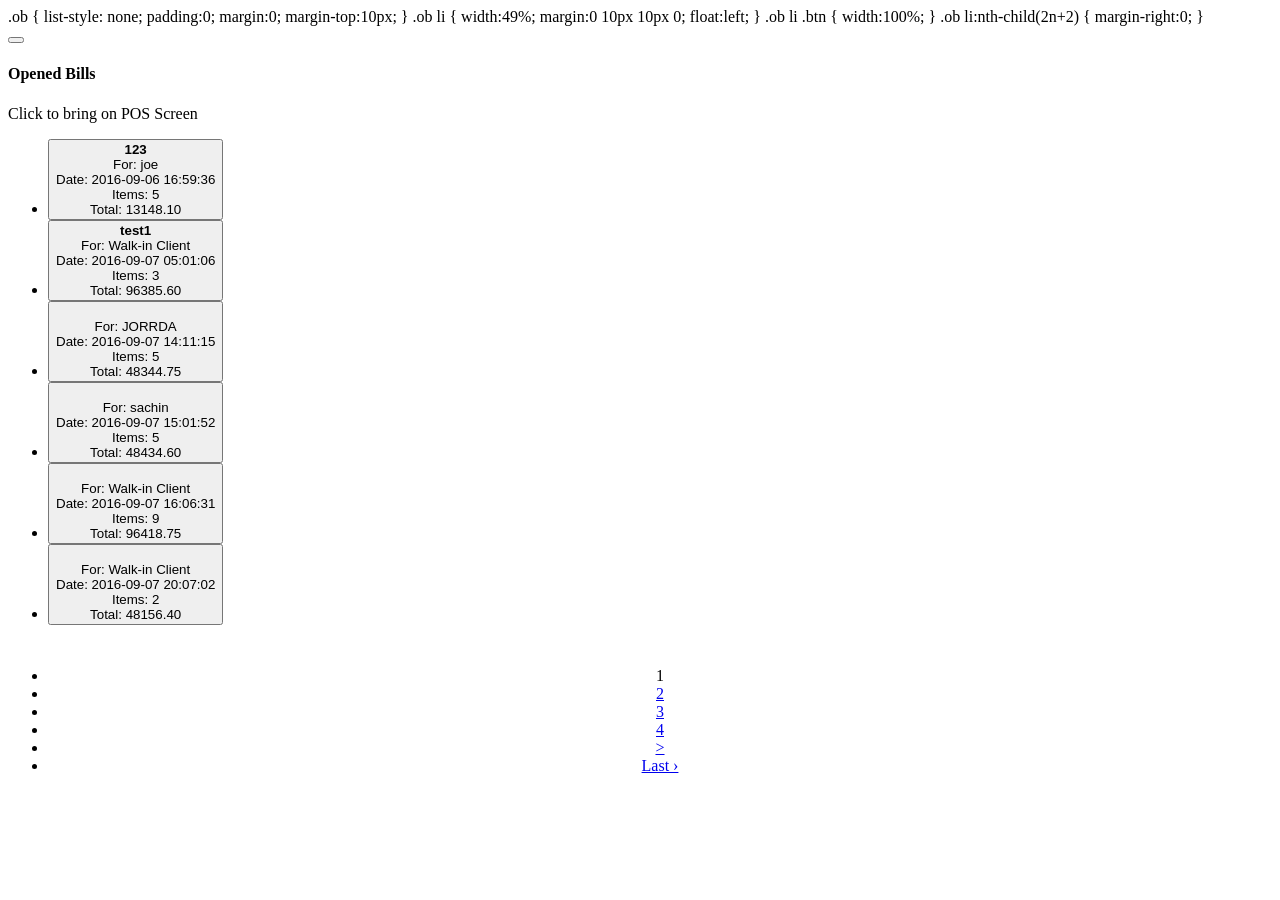
<file: src/main/webapp/WEB-INF/pages/pos/pos_openBills.html>
<!DOCTYPE html>
<html<style>
.ob {
	list-style: none;
	padding:0;
	margin:0;
	margin-top:10px;
}
.ob li {
	width:49%;
	margin:0 10px 10px 0;
	float:left;
}
.ob li .btn {
	width:100%;
}
.ob li:nth-child(2n+2) {
margin-right:0;
}
</style>
<div class="modal-dialog">
  <div class="modal-content">
    <div class="modal-header modal-primary">
      <button type="button" class="close" data-dismiss="modal" aria-hidden="true"><i class="glyphicon glyphicon-remove"></i></button>
      <h4 class="modal-title" id="payModalLabel">
        Opened Bills      </h4>
    </div>
    <div class="modal-body" style="padding-bottom:10px;">
    Click to bring on POS Screen      <div class="html_con"><ul class="ob"><li><button type="button" class="btn btn-info sus_sale" id="588"><strong>123</strong><br>For: joe<br>Date: 2016-09-06 16:59:36<br>Items: 5<br>Total: 13148.10</button></li><li><button type="button" class="btn btn-info sus_sale" id="592"><strong>test1</strong><br>For: Walk-in Client<br>Date: 2016-09-07 05:01:06<br>Items: 3<br>Total: 96385.60</button></li><li><button type="button" class="btn btn-info sus_sale" id="593"><strong></strong><br>For: JORRDA<br>Date: 2016-09-07 14:11:15<br>Items: 5<br>Total: 48344.75</button></li><li><button type="button" class="btn btn-info sus_sale" id="594"><strong></strong><br>For: sachin<br>Date: 2016-09-07 15:01:52<br>Items: 5<br>Total: 48434.60</button></li><li><button type="button" class="btn btn-info sus_sale" id="595"><strong></strong><br>For: Walk-in Client<br>Date: 2016-09-07 16:06:31<br>Items: 9<br>Total: 96418.75</button></li><li><button type="button" class="btn btn-info sus_sale" id="597"><strong></strong><br>For: Walk-in Client<br>Date: 2016-09-07 20:07:02<br>Items: 2<br>Total: 48156.40</button></li></ul></div>
      <div class="clearfix"></div>
    </div>
        <div class="modal-footer" style="padding:0;">
      <center>
        <div class="page_con"><ul class="pagination pagination-sm"><li class="active"><a>1</a></li><li><a href="http://demo.tecdiary.my/spos/index.php?module=pos&view=opened_bills&amp;per_page=6">2</a></li><li><a href="http://demo.tecdiary.my/spos/index.php?module=pos&view=opened_bills&amp;per_page=12">3</a></li><li><a href="http://demo.tecdiary.my/spos/index.php?module=pos&view=opened_bills&amp;per_page=18">4</a></li><li><a href="http://demo.tecdiary.my/spos/index.php?module=pos&view=opened_bills&amp;per_page=6">&gt;</a></li><li><a href="http://demo.tecdiary.my/spos/index.php?module=pos&view=opened_bills&amp;per_page=1230">Last &rsaquo;</a></li></ul></div>
      </center>
    </div>
      </div>
</div>
</file>
